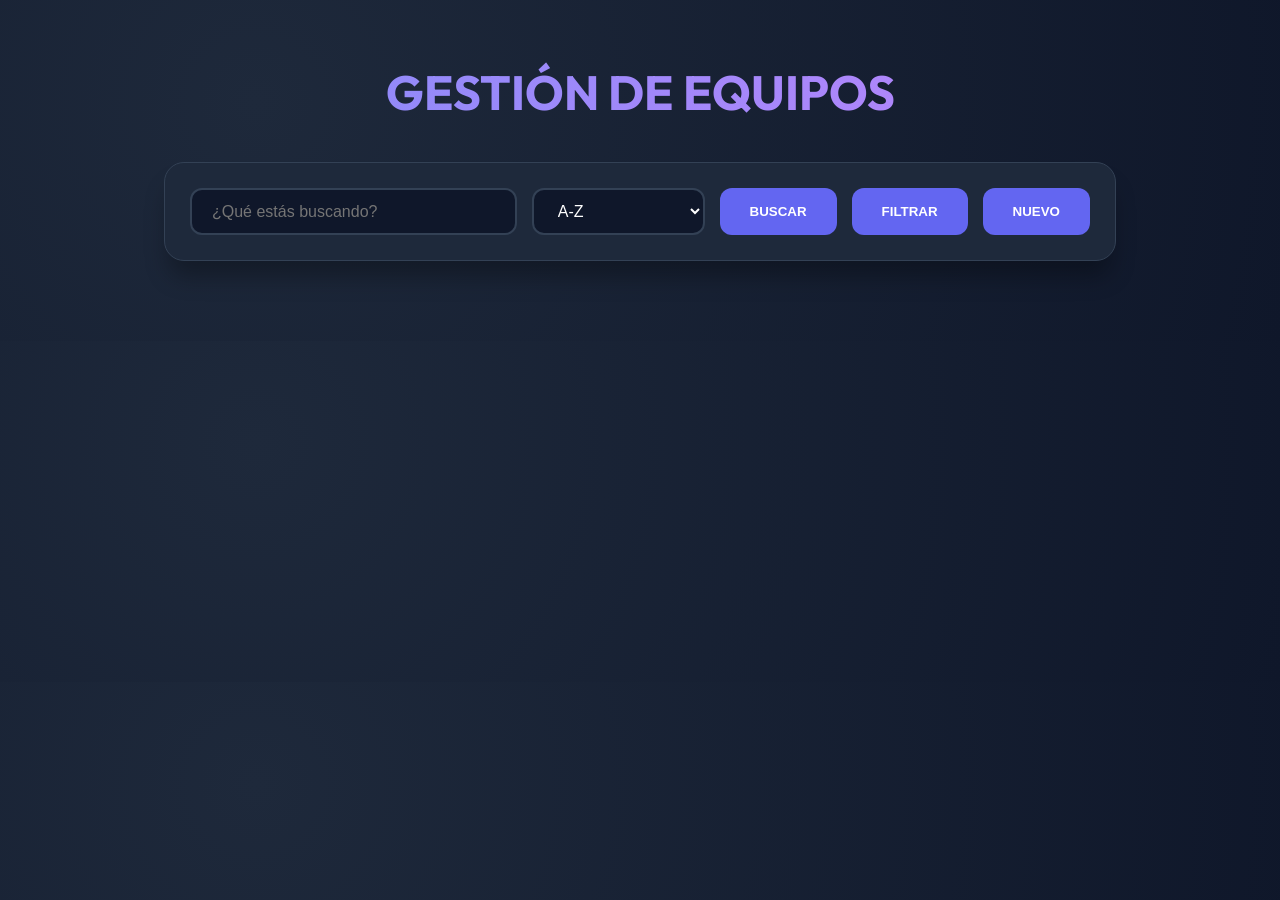
<file: CLIENTE/index.html>
<!DOCTYPE html>
<html lang="es">
<head>
    <meta charset="UTF-8">
    <title>Inventario</title>
    <link rel="stylesheet" href="style.css">
</head>
<body>

    <h1>GESTIÓN DE EQUIPOS</h1>

    <div class="filtros">
        <input id="busqueda" type="text" placeholder="¿Qué estás buscando?">

        <select id="orden">
            <option value="ASC">A-Z</option>
            <option value="DESC">Z-A</option>
        </select>

        <button id="btnBuscar">BUSCAR</button>
        <button id="btnFiltrar">FILTRAR</button>

        <button id="btnNuevo">NUEVO</button>
    </div>

    <div id="grid" class="grid"></div>

    <script src="app.js"></script>
</body>
</html>
</file>
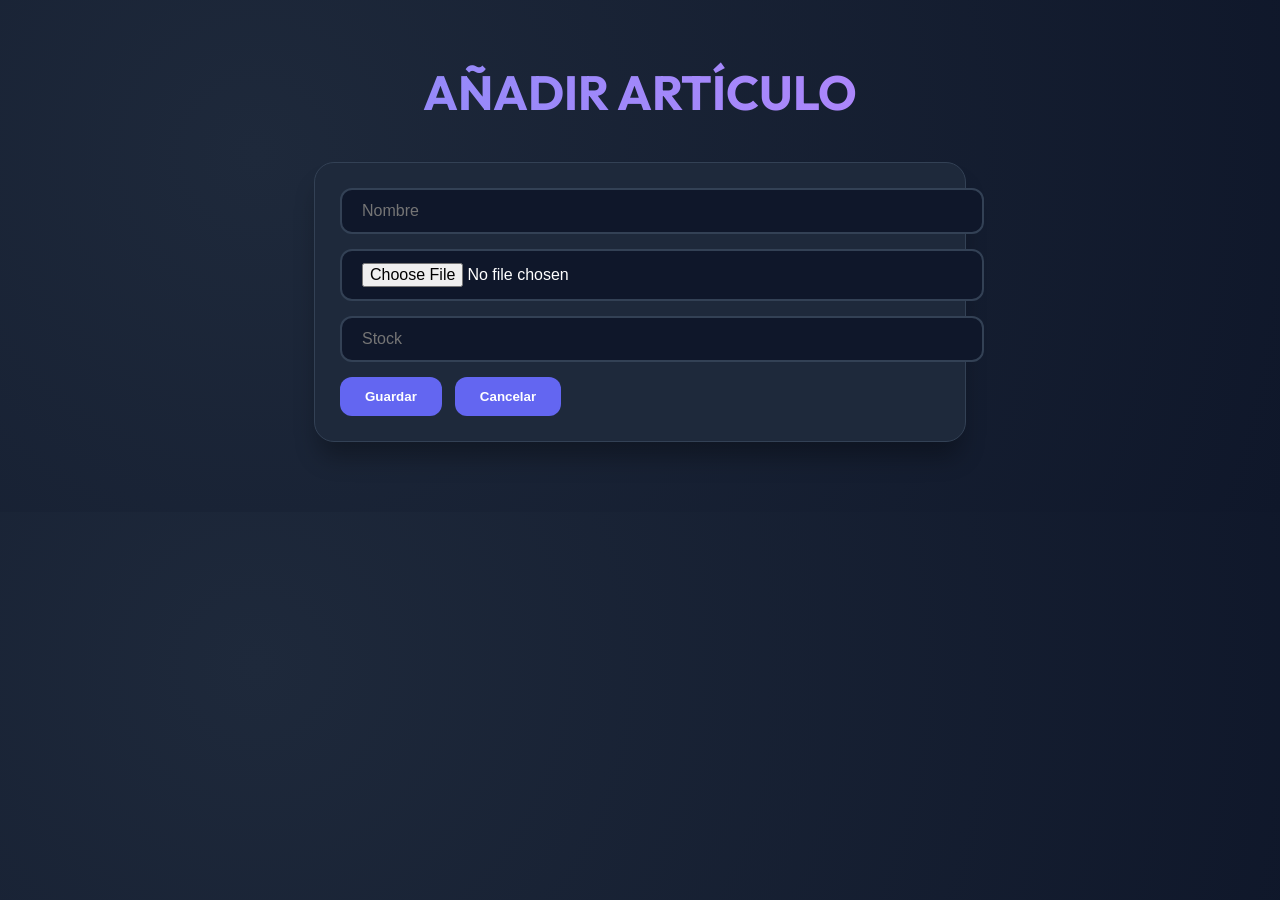
<file: CLIENTE/nuevo.html>
<!DOCTYPE html>
<html lang="es">
<head>
    <meta charset="UTF-8">
    <title>Nuevo artículo</title>
    <link rel="stylesheet" href="style.css">
</head>
<body>

    <h1 id="tituloForm">AÑADIR ARTÍCULO</h1>

    <div class="formulario">
        <input type="hidden" id="id">

        <input type="text" id="nombre" placeholder="Nombre">
        <input type="file" id="imagenArchivo" accept="image/*">

        <img id="preview" style="width:200px; border-radius:10px; display:none; margin-bottom:15px;">

        <input type="number" id="stock" placeholder="Stock">

        <button id="btnGuardar">Guardar</button>
        <button onclick="window.location.href='index.html'">Cancelar</button>
    </div>

    <script src="app.js"></script>
</body>
</html>
</file>
<file: CLIENTE/style.css>
@import url('https://fonts.googleapis.com/css2?family=Outfit:wght@400;700&display=swap');

body {
    font-family: 'Outfit', sans-serif;
    background: #0f172a;
    background-image: radial-gradient(circle at 20% 30%, #1e293b 0%, #0f172a 100%);
    color: #f8fafc;
    margin: 0;
    padding: 30px;
}

h1 {
    font-size: 3rem;
    text-align: center;
    background: linear-gradient(to right, #818cf8, #c084fc);
    -webkit-background-clip: text;
    -webkit-text-fill-color: transparent;
    margin-bottom: 40px;
}

/* 🔵 FILTROS (buscador + orden + botones) */
.filtros {
    background: #1e293b;
    max-width: 900px;
    margin: 0 auto 50px auto;
    padding: 25px;
    border-radius: 20px;
    display: flex;
    gap: 15px;
    border: 1px solid #334155;
    box-shadow: 0 20px 25px -5px rgba(0, 0, 0, 0.3);
}

.filtros input[type="text"],
.filtros select {
    background: #0f172a;
    border: 2px solid #334155;
    color: white;
    padding: 12px 20px;
    border-radius: 12px;
    flex-grow: 1;
    font-size: 1rem;
}

.filtros button {
    background: #6366f1;
    color: white;
    border: none;
    padding: 0 30px;
    border-radius: 12px;
    font-weight: bold;
    cursor: pointer;
    transition: 0.3s;
}

.filtros button:hover {
    background: #4f46e5;
    box-shadow: 0 0 20px rgba(99, 102, 241, 0.4);
}

/* 🟣 GRID DE TARJETAS */
.grid {
    display: grid;
    grid-template-columns: repeat(auto-fill, minmax(280px, 1fr));
    gap: 30px;
    max-width: 1300px;
    margin: 0 auto;
}

.card {
    background: #1e293b;
    border-radius: 30px;
    padding: 20px;
    text-align: center;
    border: 1px solid rgba(255,255,255,0.05);
    transition: 0.4s cubic-bezier(0.175, 0.885, 0.32, 1.275);
}

.card:hover {
    transform: translateY(-12px) scale(1.02);
    border-color: #818cf8;
}

.card img {
    width: 100%;
    height: 220px;
    object-fit: cover;
    border-radius: 20px;
    margin-bottom: 15px;
    box-shadow: 0 10px 15px rgba(0,0,0,0.2);
}

.card h3 {
    font-size: 1.4rem;
    margin: 10px 0;
    color: #f1f5f9;
}

.card p {
    color: #94a3b8;
    font-size: 1rem;
    margin-bottom: 25px;
}

.card p strong {
    color: #fbbf24;
    font-size: 1.2rem;
}

/* 🔴 BOTONES EDITAR / ELIMINAR */
.card button {
    padding: 10px 20px;
    border-radius: 12px;
    font-size: 0.9rem;
    font-weight: bold;
    border: none;
    cursor: pointer;
    transition: 0.3s;
    margin: 5px;
}

.card button:nth-child(4) {
    background: rgba(99, 102, 241, 0.2);
    color: #818cf8;
    border: 1px solid #6366f1;
}

.card button:nth-child(5) {
    background: rgba(244, 63, 94, 0.1);
    color: #fb7185;
    border: 1px solid #f43f5e;
}

.card button:hover {
    background: white;
    color: black;
    transform: translateY(-2px);
}

/* 🟢 FORMULARIO NUEVO/EDITAR */
.formulario {
    background: #1e293b;
    max-width: 600px;
    margin: 40px auto;
    padding: 25px;
    border-radius: 20px;
    border: 1px solid #334155;
    box-shadow: 0 20px 25px -5px rgba(0, 0, 0, 0.3);
}

.formulario input {
    width: 100%;
    background: #0f172a;
    border: 2px solid #334155;
    color: white;
    padding: 12px 20px;
    border-radius: 12px;
    font-size: 1rem;
    margin-bottom: 15px;
}

.formulario button {
    background: #6366f1;
    color: white;
    border: none;
    padding: 12px 25px;
    border-radius: 12px;
    font-weight: bold;
    cursor: pointer;
    transition: 0.3s;
    margin-right: 10px;
}

.formulario button:hover {
    background: #4f46e5;
}

/* Ocultar formulario */
.oculto {
    display: none;
}
</file>
